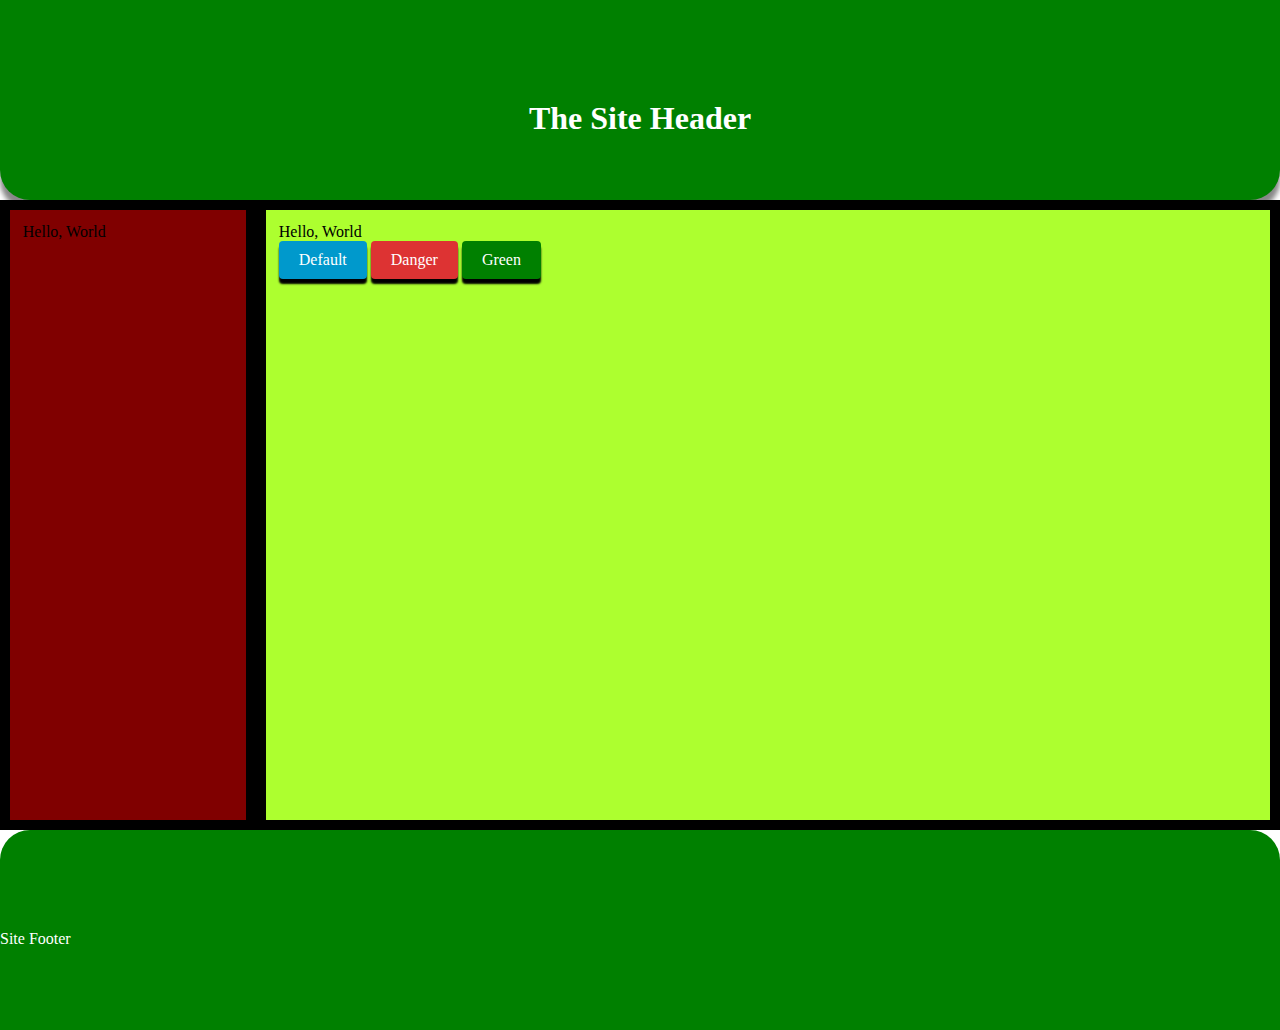
<file: practice.html>
<!DOCTYPE html>
<html class="no-js"> 
    <head>
        <meta charset="utf-8">
        <meta http-equiv="X-UA-Compatible" content="IE=edge">
        <title>Practice</title>
        <meta name="description" content="">
        <meta name="viewport" content="width=device-width, initial-scale=1">
 
        <link rel="stylesheet" href="css/practice.css">
    </head>
    <body>
        <header class="text-center" id="site-header">
            <h1>The Site Header</h1>
        </header>

        <aside id="side-bar">
            <p>Hello, World</p>
        </aside><article id="main-content">
            <p>Hello, World</p>

            <div class="btn btn-default">Default</div>
            <div class="btn btn-danger">Danger</div>
            <div class="btn btn-green">Green</div>
        </article>

        <footer id="site-footer">
            Site Footer
        </footer>
        
    </body>
</html>
</file>
<file: css/practice.css>
/*css reset  */
html, body, h1, h2, h3, h4, h5, h6, p{
    margin: 0;
}
article, section,aside,  header, footer{
    box-sizing: border-box;
    margin: 0;
}
html, body{
   height: 100%;   
   /*100% of the viewport  */
}
/*select both: #site-header AND #site-footer  */
#site-header, #site-footer{
    background: green;
    color: white;
    padding: 100px 0;

}

.text-center{
    text-align: center;
}

.text-end{
    text-align: end;
}
.text-start{
    text-align: start;
}

#site-header{
    height: 10%;
    border-radius: 0 0 10px 10px;
    border-bottom-left-radius: 30px;
    border-bottom-right-radius: 30px;
    box-shadow: 0px 10px 5px #888888;

}

#site-footer{
    height: 10%;
    border-radius: 30px 30px 0 0;
}

#side-bar, #main-content{
    box-sizing: border-box;
    display: inline-block;
    vertical-align: text-top;
    padding: 1%;
    border: 10px solid black;
    height: 70%;
    margin: 0;
}
 
#side-bar{
    background: maroon;
    width: 20%;
}

#main-content{
    width: 80%;
    background: greenyellow;
}




.btn{
    display: inline-block;
    vertical-align: text-top;
    border-radius: 4px;
    box-shadow: 0 5px 2px black;
    margin: 0px;
    padding: 10px 20px;
    cursor: pointer;
    color: white;
}

.btn-default{
    background: #0099cc;
}

.btn-danger{
    background: #dd3333;
}

.btn-green{
    background: green;
}
</file>
